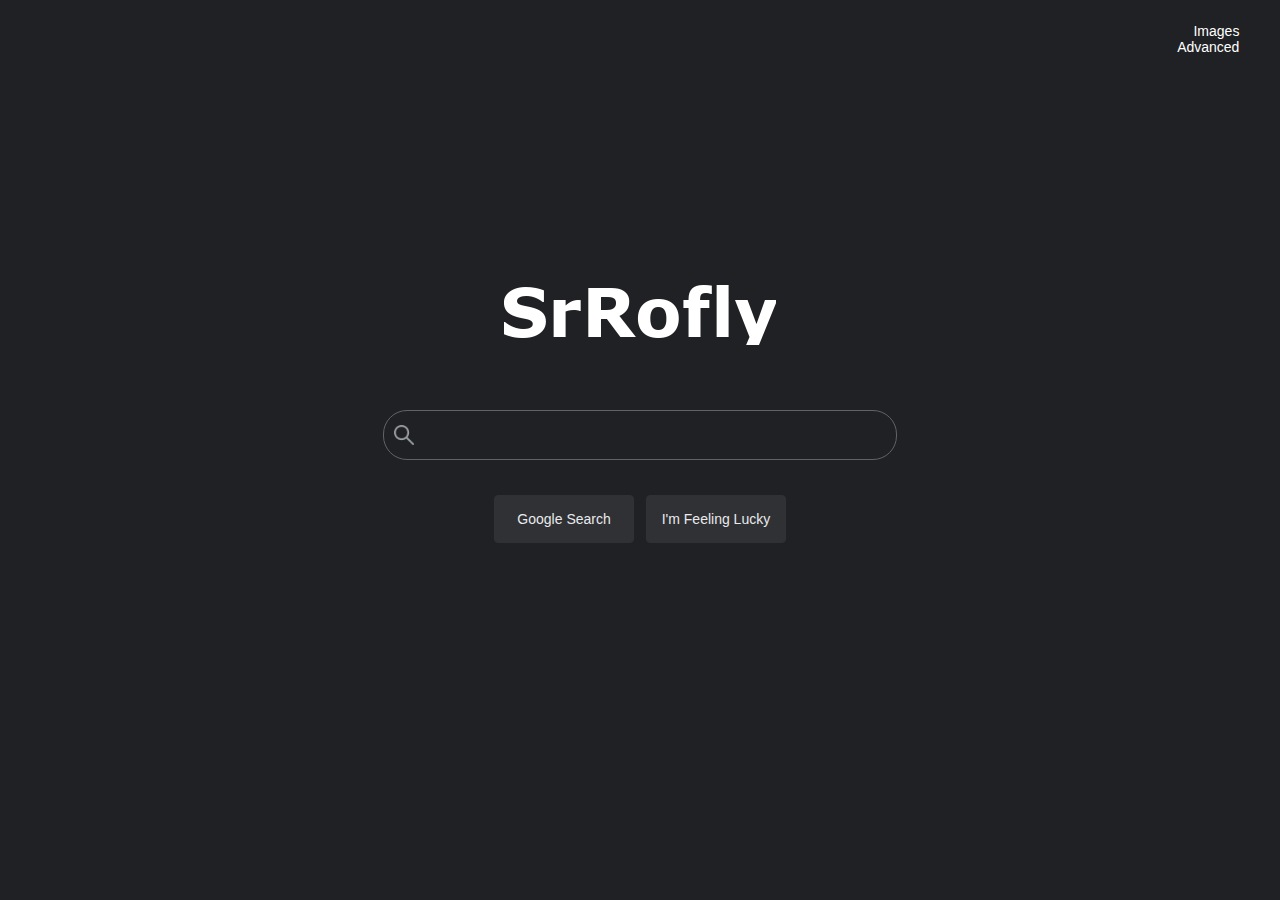
<file: index.html>
<!DOCTYPE html>
<html lang="en">

<head>
    <meta charset="UTF-8">
    <meta http-equiv="X-UA-Compatible" content="IE=edge">
    <meta name="viewport" content="width=device-width, initial-scale=1.0">
    <link rel="stylesheet" href="/styles.css">
    <title>SrRofly</title>
</head>

<body>
    <div class="container">
        <div class="containerTop">
            <div class="links">
                <a id="researcher" href="/image_search/">Images</a>
                <a id="researcher" href="/advanced_search/">Advanced</a>
            </div>
        </div>

        <div class="containerMiddle">
            <div class="searchLogo">
                <img src="/images/logo.png" alt="Logo">
            </div>
            <div class="searchComponents">
                <form action="https://www.google.com/search" method="GET" role="search">
                    <div class="searchInput">
                        <img id="searchIcon" src="/images/search.png" alt="Search">
                        <input id="searchBar" type="text" name="q" autocomplete="off" autocapitalize="off"
                            autocorrect="off">
                    </div>

                    <div class="searchButton">
                        <input id="button" type="submit" value="Google Search" name="btnK">
                        <input id="button" type="submit" value="I'm Feeling Lucky" name="btnI">
                    </div>
                </form>
            </div>
        </div>
    </div>
</body>

</html>
</file>
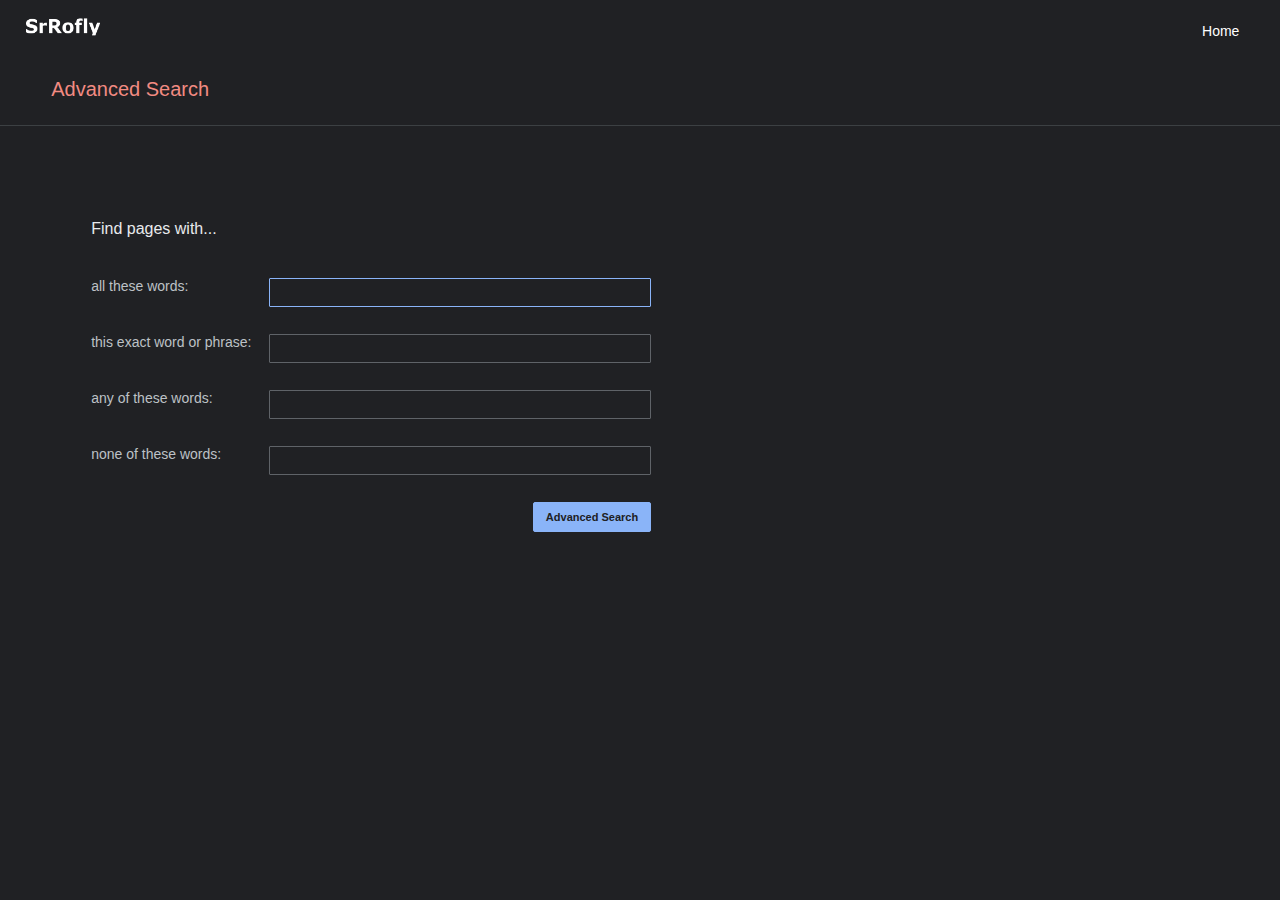
<file: advanced_search/index.html>
<!DOCTYPE html>
<html lang="en">

<head>
    <meta charset="UTF-8">
    <meta http-equiv="X-UA-Compatible" content="IE=edge">
    <meta name="viewport" content="width=device-width, initial-scale=1.0">
    <link rel="stylesheet" href="/styles.css">
    <title>SrRofly Advanced Search</title>
</head>

<body>
    <div class="container">
        <div class="containerTop">
            <div class="aTop">
                <div class="Cname">
                    <img id="name" src="/images/logo.png" alt="Logo">
                </div>
                <div class="links">
                    <a id="researcher" href="/">Home</a>
                </div>
                <div class="Ctitle">
                    <label id="title">Advanced Search</label>
                </div>
                <div id="line"></div>
            </div>
        </div>

        <div class="containerMiddle">
            <div class="advancedComponents">
                <form action="https://www.google.com/search" method="GET" name="f">
                    <div class="separator">
                        <span>Find pages with...</span>
                    </div>

                    <div class="separator">
                        <label for="advancedInputAs_q">all these words:</label>
                        <input id="advancedInputAs_q" type="text" name="as_q" autofocus="autofocus">
                    </div>

                    <div class="separator">
                        <label for="advancedInputAs_epq">this exact word or phrase:</label>
                        <input id="advancedInputAs_epq" type="text" name="as_epq">
                    </div>

                    <div class="separator">
                        <label for="advancedInputAs_oq">any of these words:</label>
                        <input id="advancedInputAs_oq" type="text" name="as_oq">
                    </div>

                    <div class="separator">
                        <label for="advancedInputAs_eq">none of these words:</label>
                        <input id="advancedInputAs_eq" type="text" name="as_eq">
                    </div>

                    <div class="separator">
                        <input id="advancedButton" type="submit" value="Advanced Search">
                    </div>

                </form>
            </div>
        </div>

        <div class="containerBottom">

        </div>

    </div>
</body>

</html>
</file>
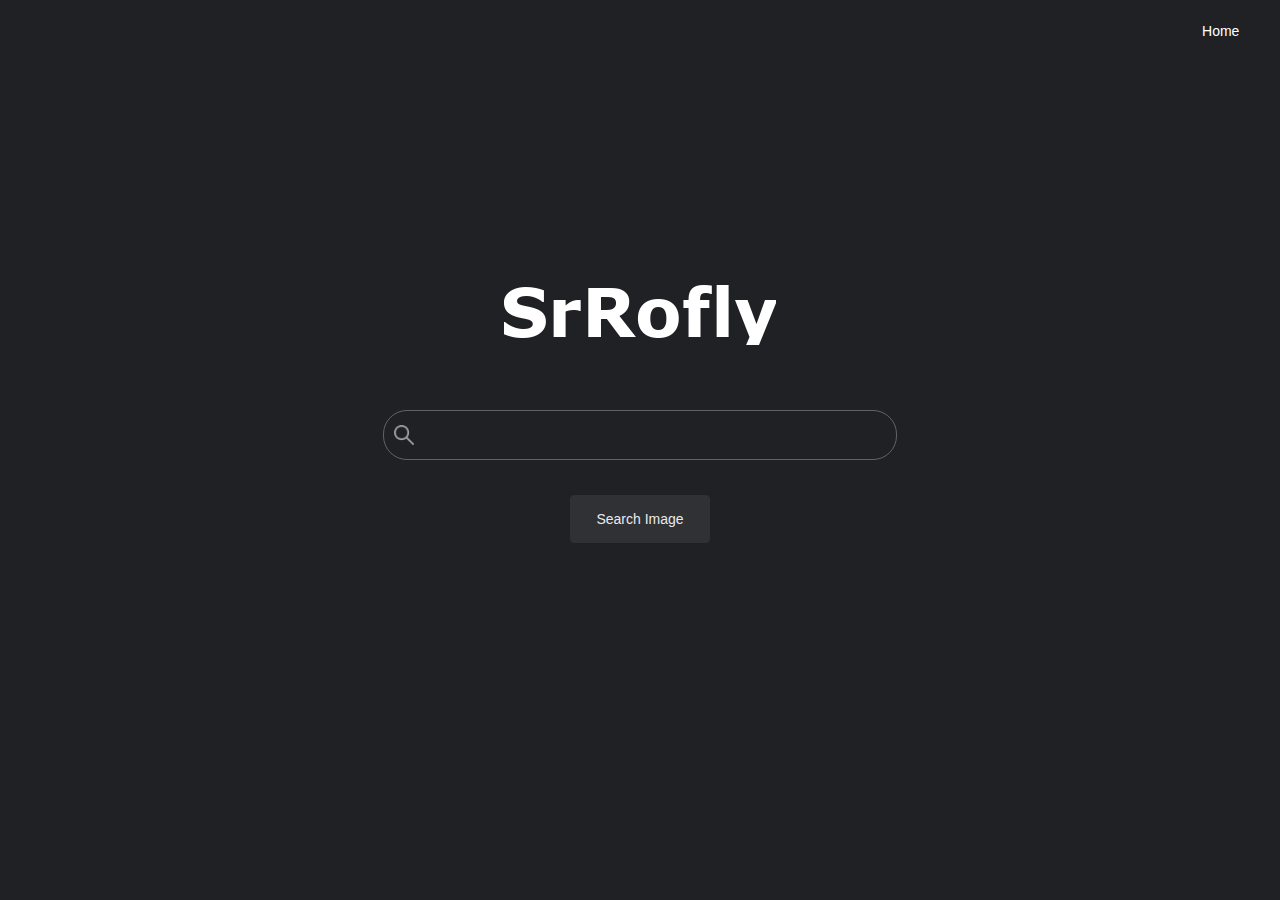
<file: image_search/index.html>
<!DOCTYPE html>
<html lang="en">

<head>
    <meta charset="UTF-8">
    <meta http-equiv="X-UA-Compatible" content="IE=edge">
    <meta name="viewport" content="width=device-width, initial-scale=1.0">
    <link rel="stylesheet" href="/styles.css">
    <title>SrRofly Images</title>
</head>

<body>
    <div class="container">
        <div class="containerTop">
            <div class="links">
                <a id="researcher" href="/">Home</a>
            </div>
        </div>

        <div class="containerMiddle">
            <div class="searchLogo">
                <img src="/images/logo.png" alt="Logo">
            </div>
            <div class="searchComponents">
                <form action="https://www.google.com/search" method="GET" role="search">
                    <input type="hidden" name="tbm" value="isch">
                    <div class="searchInput">
                        <img id="searchIcon" src="/images/search.png" alt="Search">
                        <input id="searchBar" type="text" name="q" autocomplete="off" autocapitalize="off"
                            autocorrect="off">
                    </div>

                    <div class="searchButton">
                        <input id="button" type="submit" value="Search Image">
                    </div>
                </form>
            </div>
        </div>

    </div>
</body>

</html>
</file>
<file: styles.css>
body, html {
    height: 100%;
    margin: 0;
    padding: 0;
}

body, input, button {
    font-size: 14px;
    font-family: arial,sans-serif;
    color: #bdc1c6;
}

body {
    background: #202124;
    display: flex;
}

.container {
    position: relative;
    width: 100%;
    height: 100%;
}


.containerTop {
    position: absolute;
    height: 14%;
    width: 100%;
}

.containerMiddle {
    height: 60%;
    width: 100%;
    position: absolute;
    top: 0%;
    bottom: 0%;
    margin: auto;
}

.containerBottom {
    position: absolute;
    height: 14%;
    width: 100%;
    bottom: 0;
}


.aTop {
    position: absolute;
    height: 100%;
    width: 100%;
}

.Cname {
    position: absolute;
    top: 10%;
    left: 2%;
}

.links {
    position: absolute;
    top: 10%;
    right: 2%;
    height: 30%;
    width: 10%;
    text-align: right;
    padding: 10px;
}

.Ctitle {
    position: absolute;
    left: 4%;
    bottom: 20%;
}

#title {
    color: #f28b82;
    font-weight: inherit;
    font-style: inherit;
    font-size: 100%;
    vertical-align: baseline;
    font-size: 20px;
    text-decoration: none;
}

#name {
    width: 74px;
    height: 26px;
}

#line {
    position: absolute;
    width: 100%;
    height: 1px;
    bottom: 0%;
    background-color: #3c4043;;
}

#researcher:link, #researcher:visited {
    text-decoration: none;
    color: white;
    padding: 5px;
}

#researcher:hover {
    text-decoration: underline;
}


.searchLogo, .searchComponents {
    position: absolute;
    text-align: center;
    margin: auto;
    right: 0%;
    left: 0%;
    top: 0%;
}

.searchLogo {
    width: 50%;
    height: 18%;
    bottom: 50%;
}

.searchComponents {
    width: 50%;
    height: 15%;
    bottom: 0%;
}

.advancedComponents {
    position: absolute;
    width: 50%;
    left: 4%;
}

.searchInput {
    position: absolute;
    margin: auto;
    background: #202124;
    border: 1px solid #5f6368;
    box-shadow: none;
    right: 0%;
    left: 0%;
    height: 60%;
    width: 80%;
    border-radius: 24px;
}


.searchButton {
    position: absolute;
    text-align: center;
    height: 60%;
    width: 100%;
    top: 100%;
}

span {
    color: #e8eaed;
    font-weight: inherit;
    font-style: inherit;
    font-size: 16px;
    vertical-align: baseline;
    text-decoration: none;
}

#searchIcon {
    position: absolute;
    margin: auto;
    width: 20px;
    height: 20px;
    left: 2%;
    top: 0%;
    bottom: 0%;
}

#searchBar {
    position: absolute;
    margin: auto;
    background-color: transparent;
    border: none;
    outline: none;
    color: #e8eaed;
    width: 80%;
    left: 40px;
    top: 0%;
    bottom: 0%;
}

.searchInput:hover {
    box-shadow: 0 1px 6px 0 #171717;
    background: #303134;
    border-color: rgba(223,225,229,0);
}

#button {
    cursor: pointer;
    user-select: none;
    background-color: #303134;
    color: #e8eaed;
    border: 1px solid #303134;
    border-radius: 4px;
    margin: 4px;
    height: 100%;
    width: 140px;
}

#button:hover {
    border: 1px solid #5f6368;
}


.separator {
    margin: 40px;
}


.separator input[type="text"] {  
    background: #202124;
    border: 1px solid #5f6368;
    color: #bdc1c6;
    font-size: 13px;
    height: 25px;
    border-radius: 1px;
    padding: 1px 8px;
    cursor: text;
    float: right;
    min-width: 100px;
    width: 65%;
}

.separator input:focus {
    outline: none !important;
    border: 1px solid #8ab4f8;

}


#advancedButton {
    line-height: 100%;
    height: 30px;
    padding: 0 12px;
    float: right;
    appearance: auto;
    cursor: default;
    background: #8ab4f8;
    border: 1px solid #8ab4f8;
    border-radius: 2px;
    user-select: none;
    color: #202124;
    font-size: 11px;
    font-weight: bold;
    text-align: center;
    white-space: nowrap;
}

#advancedButton:hover {
    border: 1px solid #2f5bb7;
    background: #aecbfa;
}
</file>
